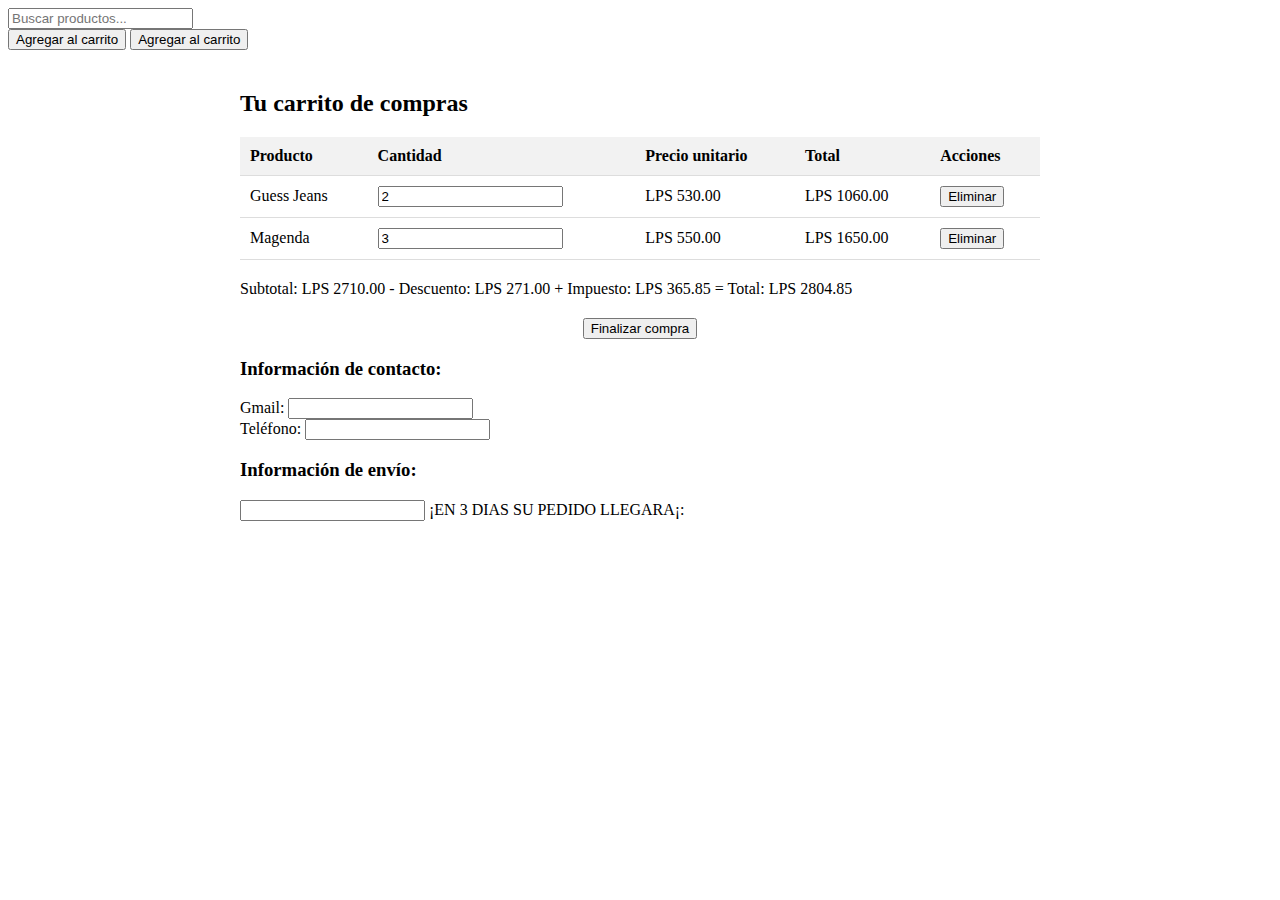
<file: carrito.html>
<!DOCTYPE html>
<html lang="es">
<head>
    <meta charset="UTF-8">
    <meta name="viewport" content="width=device-width, initial-scale=1.0">
    <title>Carrito de compras</title>
    <!-- Enlazar a tu archivo CSS del carrito -->
    <link rel="stylesheet" href="../carrito.css"> 
</head>
<body>  
    <div>
    <input type="text" id="search-input" placeholder="Buscar productos..." onkeyup="filterProducts()">
</div>
    <!-- Agregar botón para agregar producto al carrito -->
 <div class="product-buttons">
    <button onclick="addToCart(1, 'Guess Jeans', 530)">Agregar al carrito</button>
<button onclick="addToCart(2, 'Magenda', 550)">Agregar al carrito</button>
<!-- Agrega más botones según sea necesario -->

</div>


    <div class="container">
        <h2>Tu carrito de compras</h2>

        <table>
            <thead>
                <tr>
                    <th>Producto</th>
                    <th>Cantidad</th>
                    <th>Precio unitario</th>
                    <th>Total</th> 
                    <th>Acciones</th>
                </tr>
            </thead>
            <tbody id="cart-items"></tbody>
        </table>

        <div class="total-price">
            <div id="total-price-display">Total: 0.00 LPS</div>
        </div>
        
        <div class="buttons">
            <button class="buy-btn" onclick="finalizarCompra()">Finalizar compra</button>
        </div>

        <!-- Sección de información de contacto -->
        <h3>Información de contacto:</h3>
        <form id="checkout-form">
            <label for="email">Gmail:</label>
            <input type="email" id="email" required>
            <br>
            <label for="telefono">Teléfono:</label>
            <input type="tel" id="telefono" required>
        </form>

        <!-- Información de envío -->
        <div class="shipping-info">
            <h3>Información de envío:</h3>
            <input type="text" id="shipping-estimation" readonly> 
            <label for="shipping-estimation">¡EN 3 DIAS SU PEDIDO LLEGARA¡:</label>
        </div>

    </div>

    <script src="../carrito.js"></script> <!-- Enlazar a tu archivo JavaScript -->
</body>
</html>
</file>
<file: carrito.css>
/* Estilos para el carrito de compras */
.container {
    max-width: 800px;
    margin: 0 auto;
    padding: 20px;
}

h1 {
    text-align: center;
    margin-bottom: 20px;
}

table {
    border-collapse: collapse;
    width: 100%;
}

th,
td {
    padding: 10px;
    text-align: left;
    border-bottom: 1px solid #ddd;
}

th {
    background-color: #f2f2f2;
}

.total-price {
    margin-top: 20px;
    display: flex;
    justify-content: space-between;
}

#total-price {
    font-weight: bold;
    color: green;
}

.buttons {
    margin-top: 20px;
    display: flex;
    justify-content: space-around;
}

.btn-primary {
    background-color: #007bff;
    border-color: #007bff;
    color: white;
}
</file>
